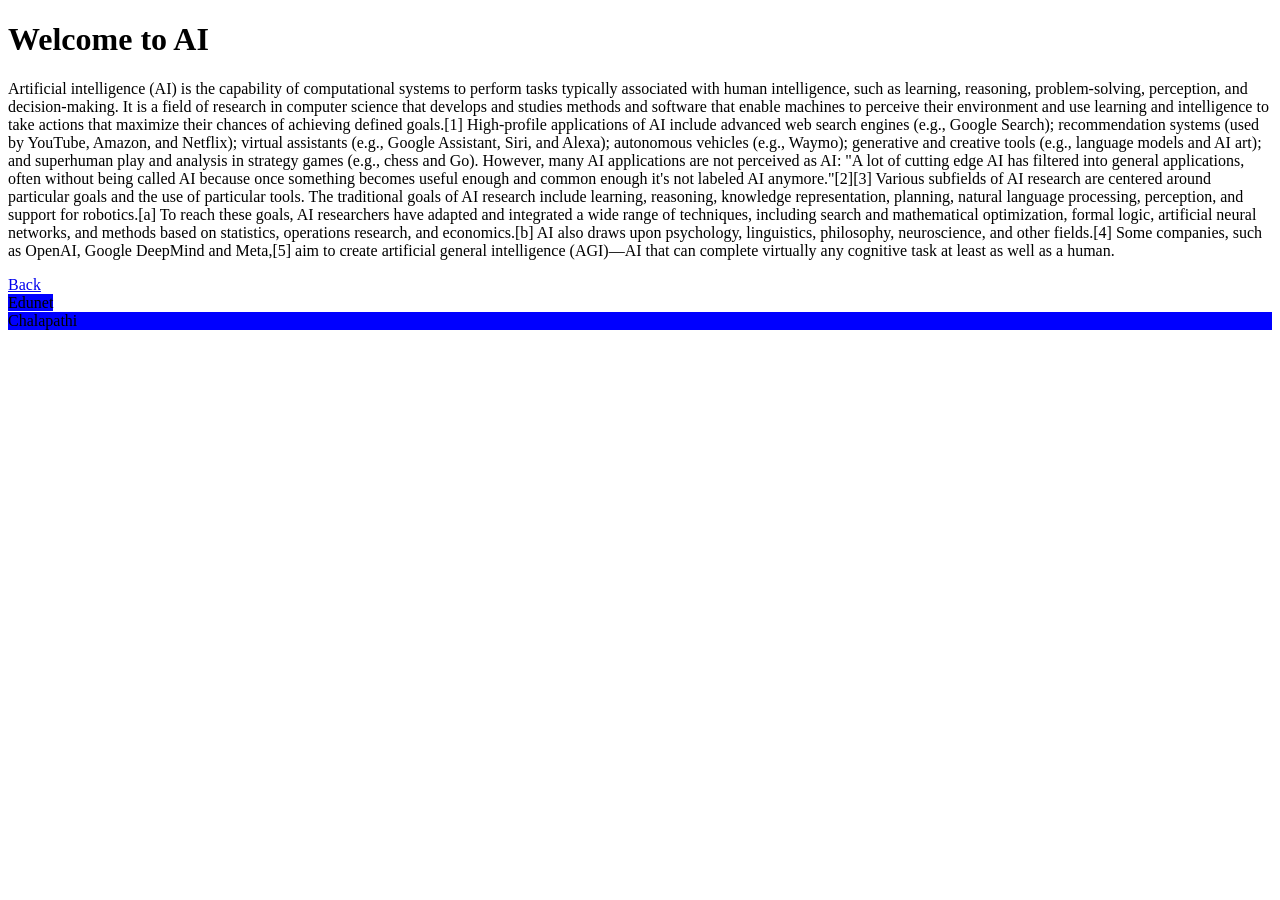
<file: ai.html>
<!DOCTYPE html>
<html lang="en">
<head>
    <meta charset="UTF-8">
    <meta name="viewport" content="width=device-width, initial-scale=1.0">
    <title>AI is the new electricity</title>
</head>
<body>
    <h1>Welcome to AI</h1>
    <p>Artificial intelligence (AI) is the capability of computational systems to perform tasks typically associated with human intelligence, such as learning, reasoning, problem-solving, perception, and decision-making. It is a field of research in computer science that develops and studies methods and software that enable machines to perceive their environment and use learning and intelligence to take actions that maximize their chances of achieving defined goals.[1]

High-profile applications of AI include advanced web search engines (e.g., Google Search); recommendation systems (used by YouTube, Amazon, and Netflix); virtual assistants (e.g., Google Assistant, Siri, and Alexa); autonomous vehicles (e.g., Waymo); generative and creative tools (e.g., language models and AI art); and superhuman play and analysis in strategy games (e.g., chess and Go). However, many AI applications are not perceived as AI: "A lot of cutting edge AI has filtered into general applications, often without being called AI because once something becomes useful enough and common enough it's not labeled AI anymore."[2][3]

Various subfields of AI research are centered around particular goals and the use of particular tools. The traditional goals of AI research include learning, reasoning, knowledge representation, planning, natural language processing, perception, and support for robotics.[a] To reach these goals, AI researchers have adapted and integrated a wide range of techniques, including search and mathematical optimization, formal logic, artificial neural networks, and methods based on statistics, operations research, and economics.[b] AI also draws upon psychology, linguistics, philosophy, neuroscience, and other fields.[4] Some companies, such as OpenAI, Google DeepMind and Meta,[5] aim to create artificial general intelligence (AGI)—AI that can complete virtually any cognitive task at least as well as a human.</p>
        <a href="index.html">Back</a><br>
        <span style="background-color: blue;"> Edunet </span>
        <br>
        <div style="background-color: blue;">
            Chalapathi
        </div>
</body>
</html>
</file>
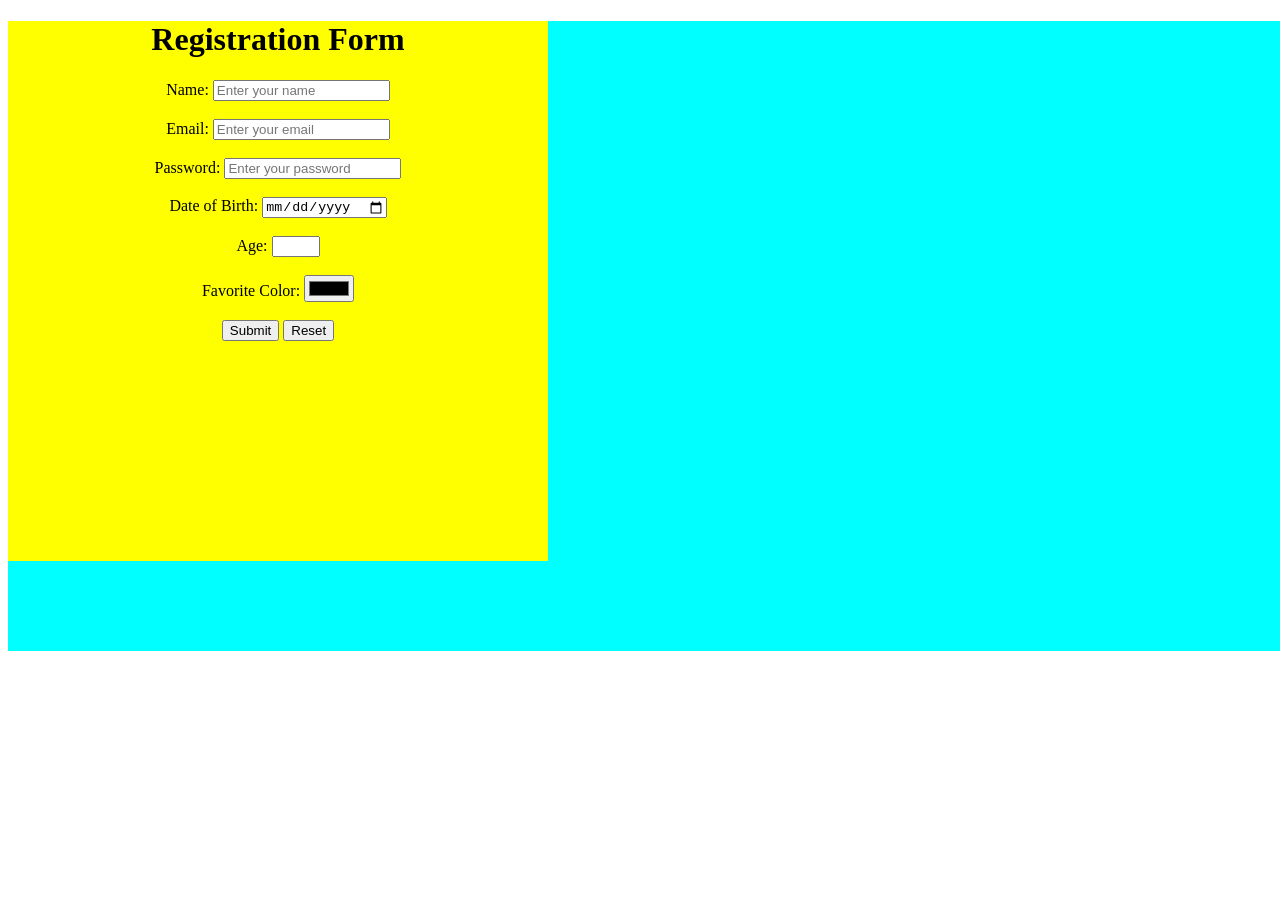
<file: forms.html>
<!DOCTYPE html>
<html lang="en">
<head>
    <meta charset="UTF-8">
    <meta name="viewport" content="width=device-width, initial-scale=1.0">
    <title>Document</title>
</head>
<body>
    <div style="background-color: aqua; width: 200vh; height: 70vh;">
        <div style="background-color: yellow; width: 60vh; height: 60vh; text-align: center;">
    <form>
        <h1>Registration Form</h1>
        <lable for="name">Name:</lable>
        <input type="text" id="name" placeholder="Enter your name" ><br><br>
        <lable for="email">Email:</lable>
        <input type="email" id="email" placeholder="Enter your email" ><br><br>
        <lable for="password">Password:</lable>
        <input type="password" id="password" placeholder="Enter your password" ><br><br>
        <lable for="dob">Date of Birth:</lable> 
        <input type="date" id="dob" required><br><br>
        <lable for="age">Age:</lable>
        <input type="number" id="age" min="18" max="32"><br><br>
        <lable for="color">Favorite Color:</lable>  
        <input type="color" id="color"><br><br>
        <input type="button" value="Submit">
        <input type="button" value="Reset">
    </form>
    </div><br>
    
    </div>  
</body>
</html>
</file>
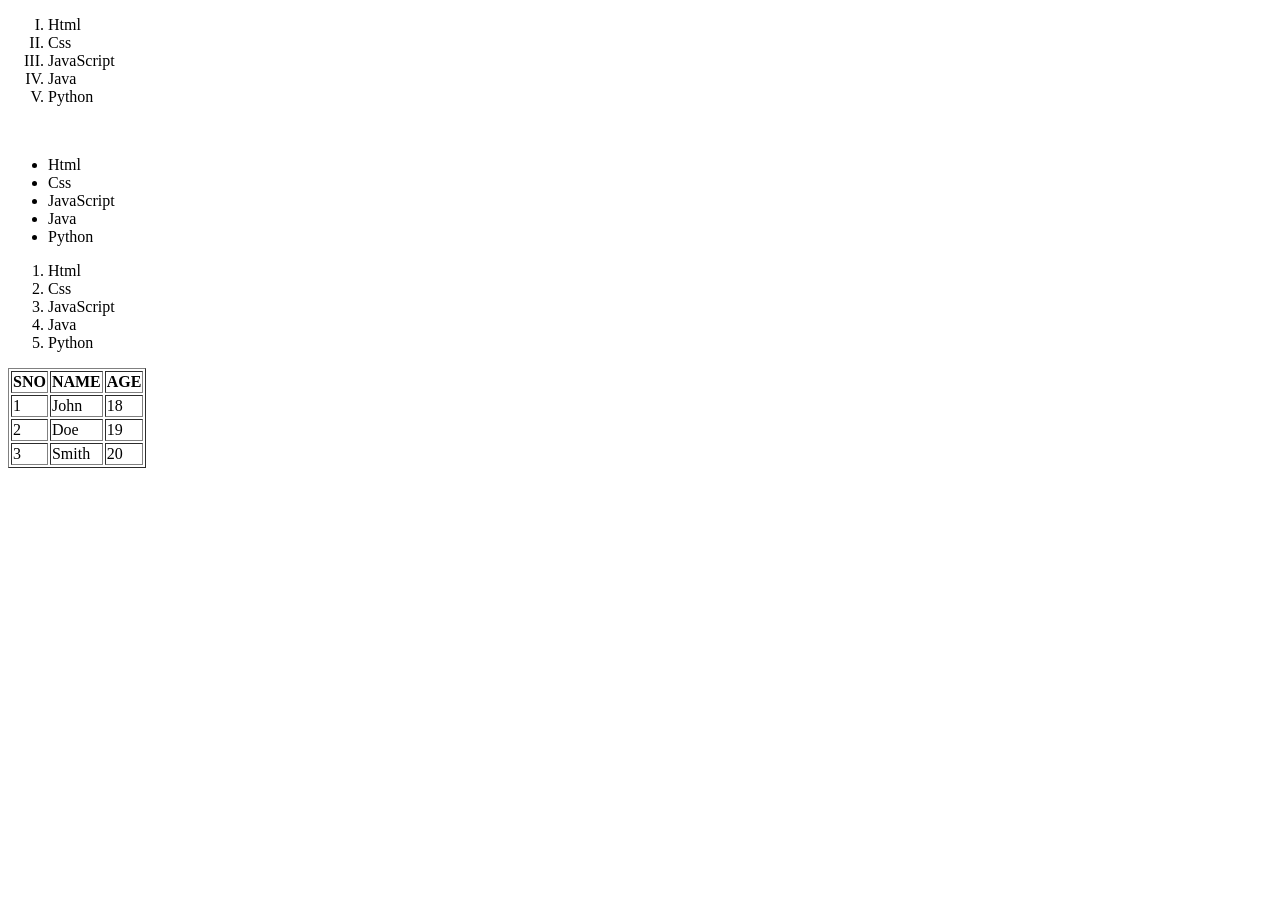
<file: list table.html>
<!DOCTYPE html>
<html lang="en">
<head>
    <meta charset="UTF-8">
    <meta name="viewport" content="width=<device-width>, initial-scale=1.0">
    <title>Document</title>
</head>
<body>
   <ul style="list-style-type: upper-roman;">
        <li>Html</li>
        <li>Css</li>
        <li>JavaScript</li> 
        <li>Java</li>
        <li>Python</li>
    </ul>
    <br>

    <ul>
        <li>Html</li>
        <li>Css</li>
        <li>JavaScript</li> 
        <li>Java</li>
        <li>Python</li>
    </ul>


    <ol>
        <li>Html</li>
        <li>Css</li>
        <li>JavaScript</li> 
        <li>Java</li>
        <li>Python</li>
    </ol>


    <table border="1">
        <tr>
        <th>SNO</th>
        <th>NAME</th>
        <th>AGE</th>
        </tr>
        <tr>
        <td>1</td>
        <td>John</td>
        <td>18</td> 
        </tr>
        <tr>
        <td>2</td>
        <td>Doe</td>
        <td>19</td>
        </tr>
        <tr>    
        <td>3</td>
        <td>Smith</td>
        <td>20</td>
        </tr>
    </table>
</body>
</html>
</file>
